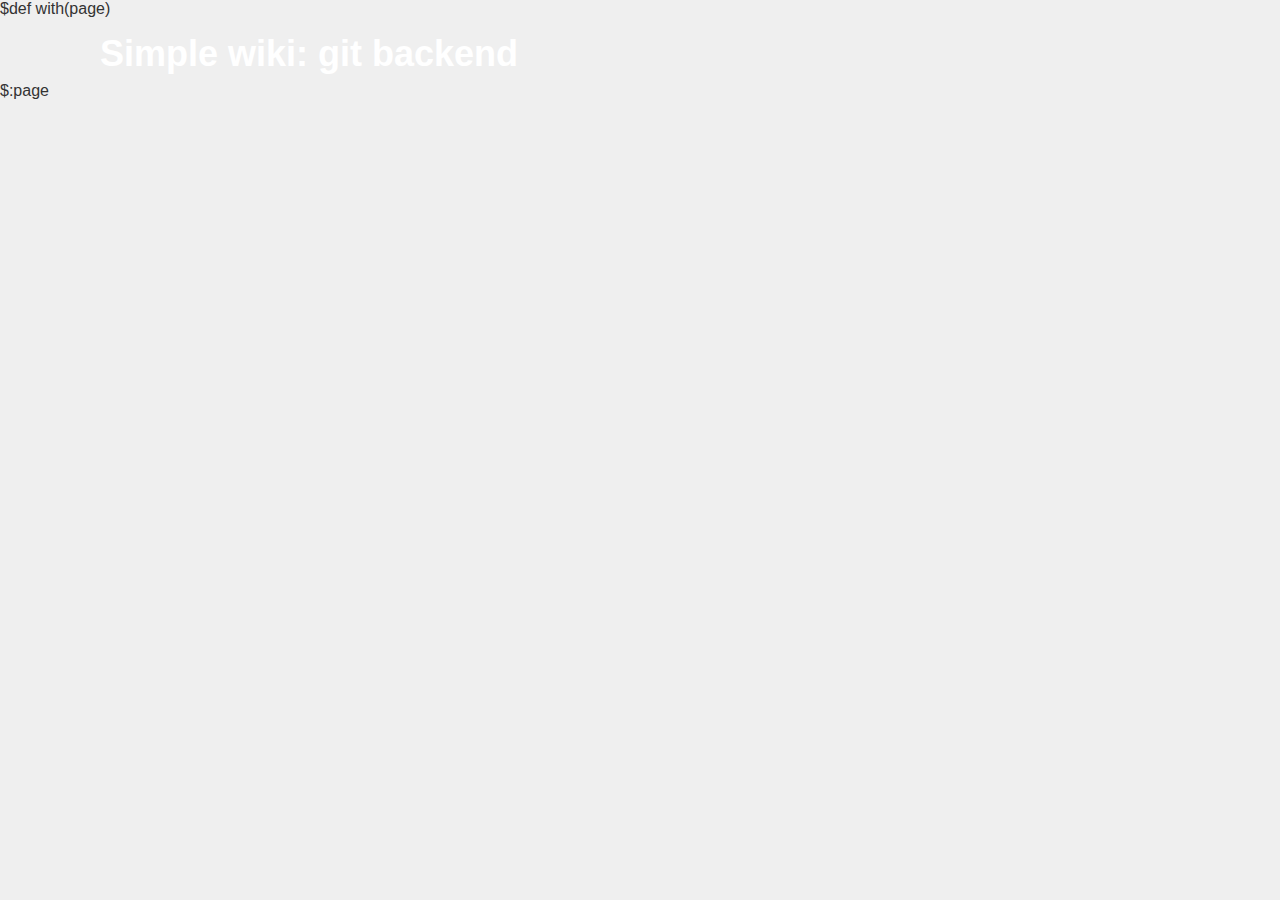
<file: templates/base.html>
$def with(page)
<!DOCTYPE html>
<html>
<head>
<meta charset="utf-8"/>
<title>wiki by git</title>
<meta name="keywords" content=""/>
<meta name="description" content=""/>
<meta name="viewport" content="width=device-width"/>
<link rel="stylesheet" href="/static/reset.css"/>
<link rel="stylesheet" href="/static/function.css"/>
<link rel="stylesheet" href="/static/style.css"/>
</head>
<body>
<div class="g-doc">
    <div class="g-hd">
          <h1 style="margin-left:100px;padding-top:15px;font-size:36px;color:white;">Simple wiki: git backend</h1>
    </div>
    $:page
    <div class="g-ft">
          
    </div>
</div>
</body>
</html>
</file>
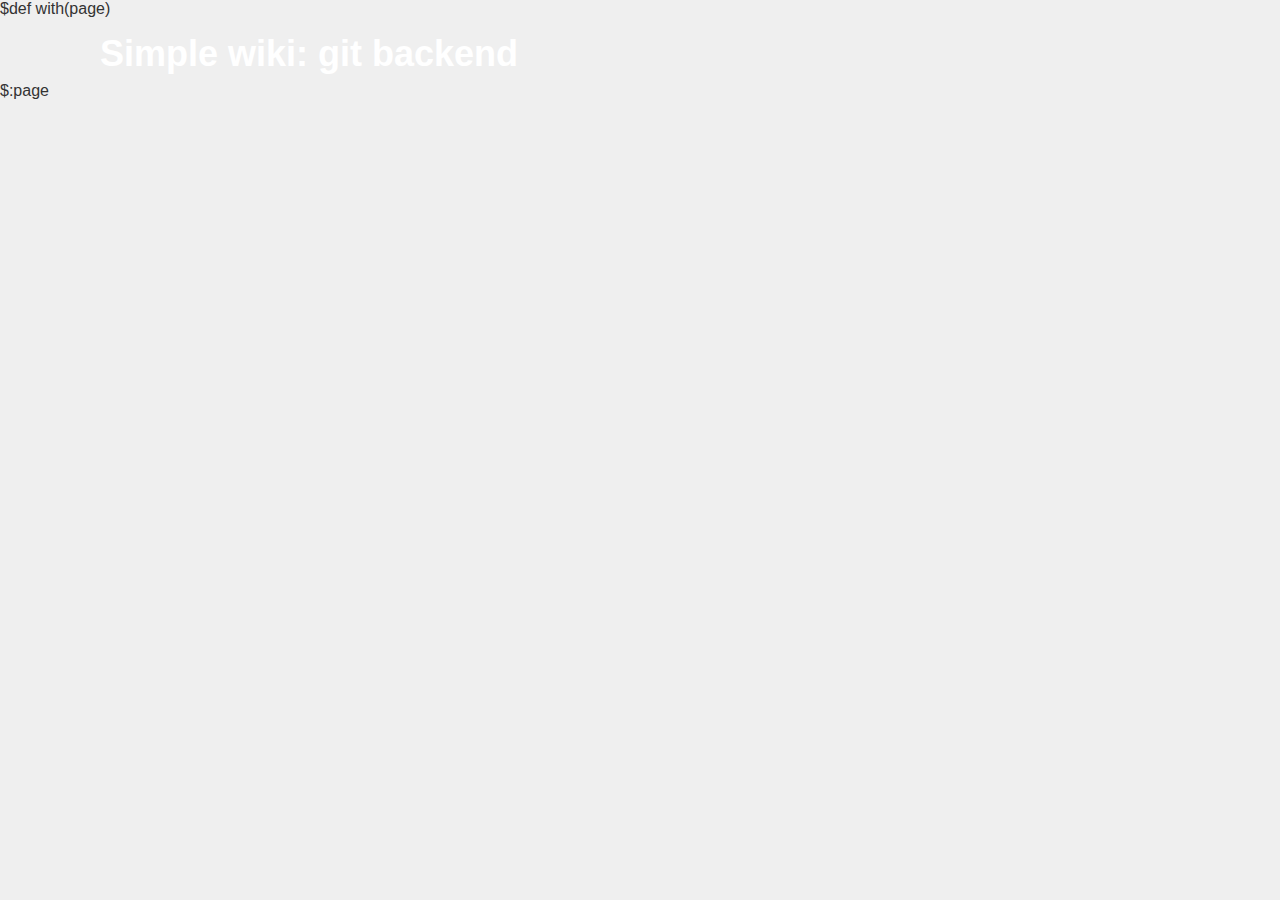
<file: templates/single_base.html>
$def with(page)
<!DOCTYPE html>
<html>
<head>
<meta charset="utf-8"/>
<meta http-equiv="X-UA-Compatible" content="IE=edge">
<title>wiki by git</title>
<meta name="keywords" content=""/>
<meta name="description" content=""/>
<meta name="viewport" content="width=device-width"/>
<link rel="stylesheet" href="/static/reset.css"/>
<link rel="stylesheet" href="/static/function.css"/>
<link rel="stylesheet" href="/static/style.css"/>
<link href="https://github.global.ssl.fastly.net/assets/github-ba842dbbd1579c001a1bc6d9c92e83d7ba3d9f93.css" media="all" rel="stylesheet" type="text/css" />
    <link href="https://github.global.ssl.fastly.net/assets/github2-efb30206b3c48724763c8fce889ca6dab1b487db.css" media="all" rel="stylesheet" type="text/css" /></head>
<body>
<div class="g-doc">
    <div class="g-hd">
          <h1 style="margin-left:100px;padding-top:15px;font-size:36px;color:white;">Simple wiki: git backend</h1>
    </div>
    $:page
    <div class="g-ft">
          
    </div>
</div>
</body>
</html>
</file>
<file: static/function.css>
﻿/* function */
.f-cb:after,.f-cbli li:after{display:block;clear:both;visibility:hidden;height:0;overflow:hidden;content:".";}
.f-cb,.f-cbli li{zoom:1;}
.f-ib{display:inline-block;*display:inline;*zoom:1;}
.f-dn{display:none;}
.f-db{display:block;}
.f-fl{float:left;}
.f-fr{float:right;}
.f-pr{position:relative;}
.f-prz{position:relative;zoom:1;}
.f-oh{overflow:hidden;}
.f-ff0{font-family:arial,\5b8b\4f53;}
.f-ff1{font-family:"Microsoft YaHei",\5fae\8f6f\96c5\9ed1,arial,\5b8b\4f53;}
.f-fs1{font-size:12px;}
.f-fs2{font-size:14px;}
.f-fwn{font-weight:normal;}
.f-fwb{font-weight:bold;}
.f-tal{text-align:left;}
.f-tac{text-align:center;}
.f-tar{text-align:right;}
.f-taj{text-align:justify;text-justify:inter-ideograph;}
.f-vam,.f-vama *{vertical-align:middle;}
.f-wsn{word-wrap:normal;white-space:nowrap;}
.f-pre{overflow:hidden;text-align:left;white-space:pre-wrap;word-wrap:break-word;word-break:break-all;}
.f-wwb{white-space:normal;word-wrap:break-word;word-break:break-all;}
.f-ti{overflow:hidden;text-indent:-30000px;}
.f-ti2{text-indent:2em;}
.f-lhn{line-height:normal;}
.f-tdu,.f-tdu:hover{text-decoration:underline;}
.f-tdn,.f-tdn:hover{text-decoration:none;}
.f-toe{overflow:hidden;word-wrap:normal;white-space:nowrap;text-overflow:ellipsis;}
.f-csp{cursor:pointer;}
.f-csd{cursor:default;}
.f-csh{cursor:help;}
.f-csm{cursor:move;}
.f-usn{-webkit-user-select:none;-moz-user-select:none;-ms-user-select:none;-o-user-select:none;user-select:none;}
</file>
<file: static/style.css>
.g-hd{height:64px;background:url(http://nec.netease.com/img/bg/hd.png?13010900) repeat-x;}
.g-bd1{margin:10px;}
body{background: #efefef;}
/* 两列左侧自适应布局 */
.g-bd2{margin:0 0 10px;}
.g-sd2{position:relative;float:right;width:230px;margin-left:-230px}
.g-mn2{float:left;width:100%;;}
.g-mn2c{margin-right:240px;}

/* 两列右侧自适应布局 */
.g-bd1{margin:10px;}
.g-sd1{position:relative;float:left;width:700px;margin-right:-700px;}
.g-mn1{float:right;width:100%;}
.g-mn1c{margin-left:710px;}

/* 三列右侧自适应布局 */
.g-bd3{margin:10px;}
.g-sd31,.g-sd32{position:relative;float:left;width:230px;}
.g-sd32{width:390px;margin-left:10px;}
.g-mn3{float:right;width:100%;margin-left:-630px;}
.g-mn3c{margin-left:640px;min-height: 880px;border-left:4px solid #4eb3b9;}

/* 简易表单 */
.m-form{line-height:29px;color:#555;}
.m-form legend{font-size:14px;font-weight:bold;}
.m-form .formitm{padding:20px 0 0;line-height:30px;}
.m-form .formitm-1{padding-left:100px;}
.m-form .lab, .m-form label{float:left;width:90px;margin-right:-90px;text-align:right;font-weight:bold;}
.m-form .ipt{margin-left:100px;}
.m-form .ipt *{vertical-align:middle;}
.m-form .ipt a,.m-form .ipt a:hover{text-decoration:none;color:#3891eb;}
.m-form .ipt img{height:32px;margin:0 15px 0 5px;}
.m-form .ipt .domain{margin:0 0 0 5px;font-weight:bold;color:#777;}
.m-form .ipt p{height:22px;line-height:22px;color:#999;}
.m-form .tip{padding-top:10px;}
.m-form .tip input{margin:0 5px 3px 0;}

.m-form table{width:90%;margin-top: 20px;}
.m-form textarea{padding:5px;width:100%;height:400px;}
.m-form .js-textarea{border:none;background: #efefef;}
.m-form .js-submit{display:none;}
/* 通用自定义按钮-默认蓝色 */
.u-btn{display:inline-block;-webkit-box-sizing:content-box;-moz-box-sizing:content-box;box-sizing:content-box;padding:0 12px;height:28px;line-height:28px;border:1px solid #2d88bf;border-radius:5px;font-size:12px;letter-spacing:1px;text-align:center;vertical-align:middle;cursor:pointer;word-wrap:normal;white-space:nowrap;box-shadow:inset 0 1px 0 rgba(255,255,255,0.5);text-shadow:0 -1px rgba(0,0,0,0.2);background:-webkit-gradient(linear,0% 0%,0% 100%,from(#6dbde4),to(#399dd8));background:-webkit-linear-gradient(#6dbde4,#399dd8);background:-moz-linear-gradient(#6dbde4,#399dd8);background:-ms-linear-gradient(#6dbde4,#399dd8);background:linear-gradient(#6dbde4,#399dd8);}
.u-btn,.u-btn:hover{color:#fff;text-decoration:none;}
.u-btn:hover,.u-btn:focus{background:#399dd8;}
.u-btn:active{box-shadow:inset 0 1px 4px rgba(0,0,0,0.2);}
.u-btn::-moz-focus-inner{padding:0;margin:0;border:0;}
.u-btn .btnsel{display:inline-block;vertical-align:middle;border-style:solid;border-width:4px 4px 0;border-color:rgba(255,255,255,0.8) transparent transparent;}
.u-btn:hover .btnsel,.u-btn:focus .btnsel{border-top-color:rgba(255,255,255,1);}
/* 较大 */
.u-btn-lg{padding:0 15px;height:36px;line-height:36px;font-size:18px;}
.u-btn-lg .btnsel{border-width:5px 5px 0;}
/* 较小 */
.u-btn-sm{padding:0 10px;height:22px;line-height:22px;}
/* 红色 */
.u-btn-c1{border-color:#9f161b;background:-webkit-gradient(linear,0% 0%,0% 100%,from(#ee232a),to(#cc1c23));background:-webkit-linear-gradient(#ee232a,#cc1c23);background:-moz-linear-gradient(#ee232a,#cc1c23);background:-ms-linear-gradient(#ee232a,#cc1c23);background:linear-gradient(#ee232a,#cc1c23);}
.u-btn-c1:hover,.u-btn-c1:focus{background:#cc1c23;}
/* 黄色 */
.u-btn-c2{border-color:#e1962d;background:-webkit-gradient(linear,0% 0%,0% 100%,from(#fbb149),to(#f8960a));background:-webkit-linear-gradient(#fbb149,#f8960a);background:-moz-linear-gradient(#fbb149,#f8960a);background:-ms-linear-gradient(#fbb149,#f8960a);background:linear-gradient(#fbb149,#f8960a);}
.u-btn-c2:hover,.u-btn-c2:focus{background:#f8960a;}
/* 绿色 */
.u-btn-c3{border-color:#52a552;background:-webkit-gradient(linear,0% 0%,0% 100%,from(#68c668),to(#50b150));background:-webkit-linear-gradient(#68c668,#50b150);background:-moz-linear-gradient(#68c668,#50b150);background:-ms-linear-gradient(#68c668,#50b150);background:linear-gradient(#68c668,#50b150);}
.u-btn-c3:hover,.u-btn-c3:focus{background:#50b150;}
/* 灰色 */
.u-btn-c4{border-color:#d0d0d0;text-shadow:0 1px rgba(255,255,255,0.8);background:-webkit-gradient(linear,0% 0%,0% 100%,from(#fefefe),to(#e7e7e7));background:-webkit-linear-gradient(#fefefe,#e7e7e7);background:-moz-linear-gradient(#fefefe,#e7e7e7);background:-ms-linear-gradient(#fefefe,#e7e7e7);background:linear-gradient(#fefefe,#e7e7e7);}
.u-btn-c4,.u-btn-c4:hover{color:#333;}
.u-btn-c4:hover,.u-btn-c4:focus{background:#e7e7e7;}
.u-btn-c4 .btnsel{border-top-color:rgba(0,0,0,0.6);}
.u-btn-c4:hover .btnsel,.u-btn-c4:focus .btnsel{border-top-color:rgba(0,0,0,1);}

/* 文本输入框 */
.u-ipt{width:180px;padding:5px;height:17px;border:1px solid #D9D9D9;border-top-color:#c0c0c0;line-height:17px;font-size:14px;color:#777;background:#fff;}
/* 文本输入框-窄 */
.u-ipt-1{width:90px;}
/* 文本输入框-出错 */
.u-ipt-err{border-color:#c00 #e00 #e00;}

/* 带点文字链接列表-默认方点 */
.m-list2{line-height:1.5;}
.m-list2 li{padding-left:10px;margin-top:5px;}
.m-list2 li:first-child{margin-top:0;}
.m-list2 li:before{display:inline-block;margin:0 6px 2px -10px;border:2px solid;vertical-align:middle;content:'';}
/* 圆点 */
.m-list2-rds li:before{border-radius:50%;}
/* 固定文字较大 */
.m-list2-lg{font-size:14px;}

/* 标题文本-默认大小继承 */
.u-tt{font-family:'microsoft yahei',sans-serif;}
/* 较小 */
.u-tt-sm{font-size:12px;}
/* 中等 */
.u-tt-md{font-size:14px;}
/* 较大 */
.u-tt-lg{font-size:16px;}
/* 很大 */
.u-tt-xl{font-size:18px;}
</file>
